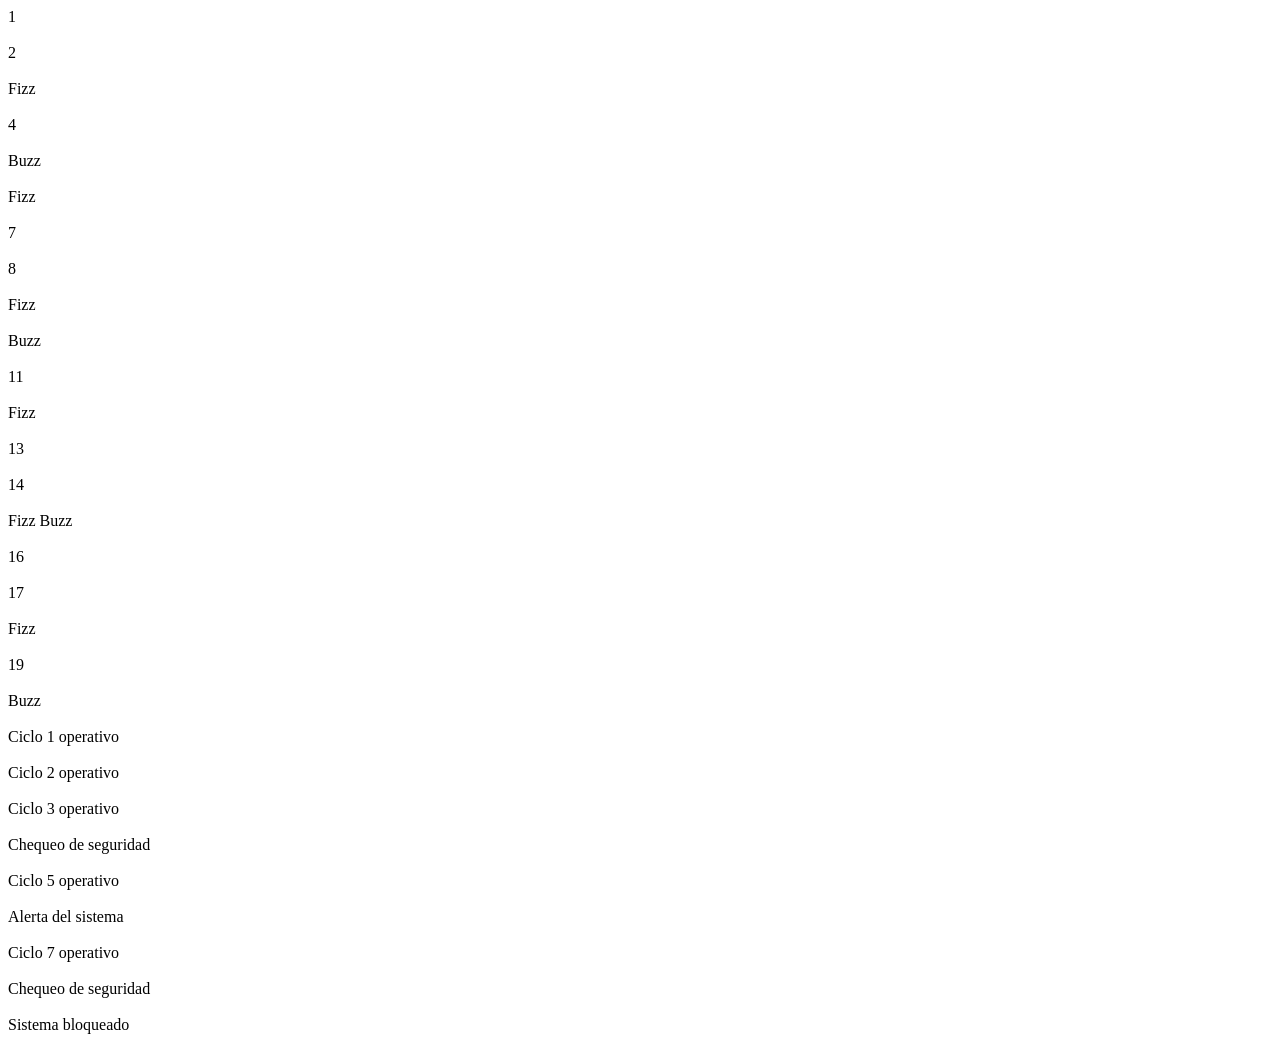
<file: Ejercicios/index.html>
<!DOCTYPE html>
<html lang="en">
<head>
    <meta charset="UTF-8">
    <meta name="viewport" content="width=device-width, initial-scale=1.0">
    <title>Document</title>
</head>
<body>
    <script src="./Ex5.js"></script>
    <script src="./elReto.js"></script>
</body>
</html>
</file>
